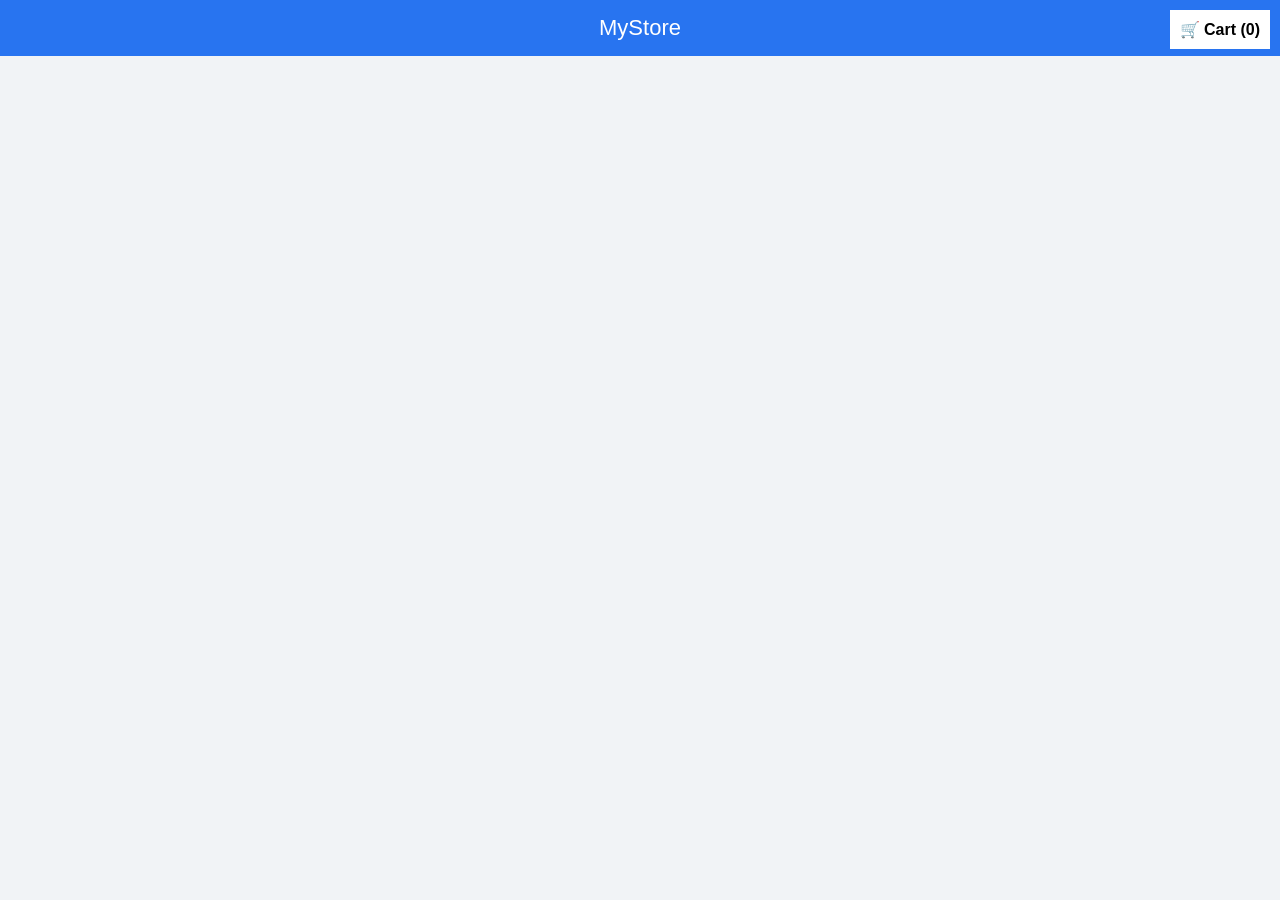
<file: index.html>
<!DOCTYPE html>
<html>
<head>
  <title>My Clothing Store</title>
  <meta name="viewport" content="width=device-width, initial-scale=1">
  <link rel="stylesheet" href="style.css">
</head>
<body>

<!-- HEADER -->
<div class="header">
  <div class="logo">MyStore</div>
</div>

<!-- PRODUCTS -->
<div class="products" id="productList"></div>

<!-- CART ICON -->
<div id="cartIcon" onclick="toggleCart()">
  🛒 Cart (<span id="cartCount">0</span>)
</div>

<!-- CART BOX -->
<div id="cartBox">
  <h3>Your Cart</h3>
  <div id="cartItems"></div>
  <p><b>Total: ₹<span id="total">0</span></b></p>
  <button onclick="checkout()">Checkout</button>
</div>

<script src="script.js"></script>
</body>
</html>
</file>
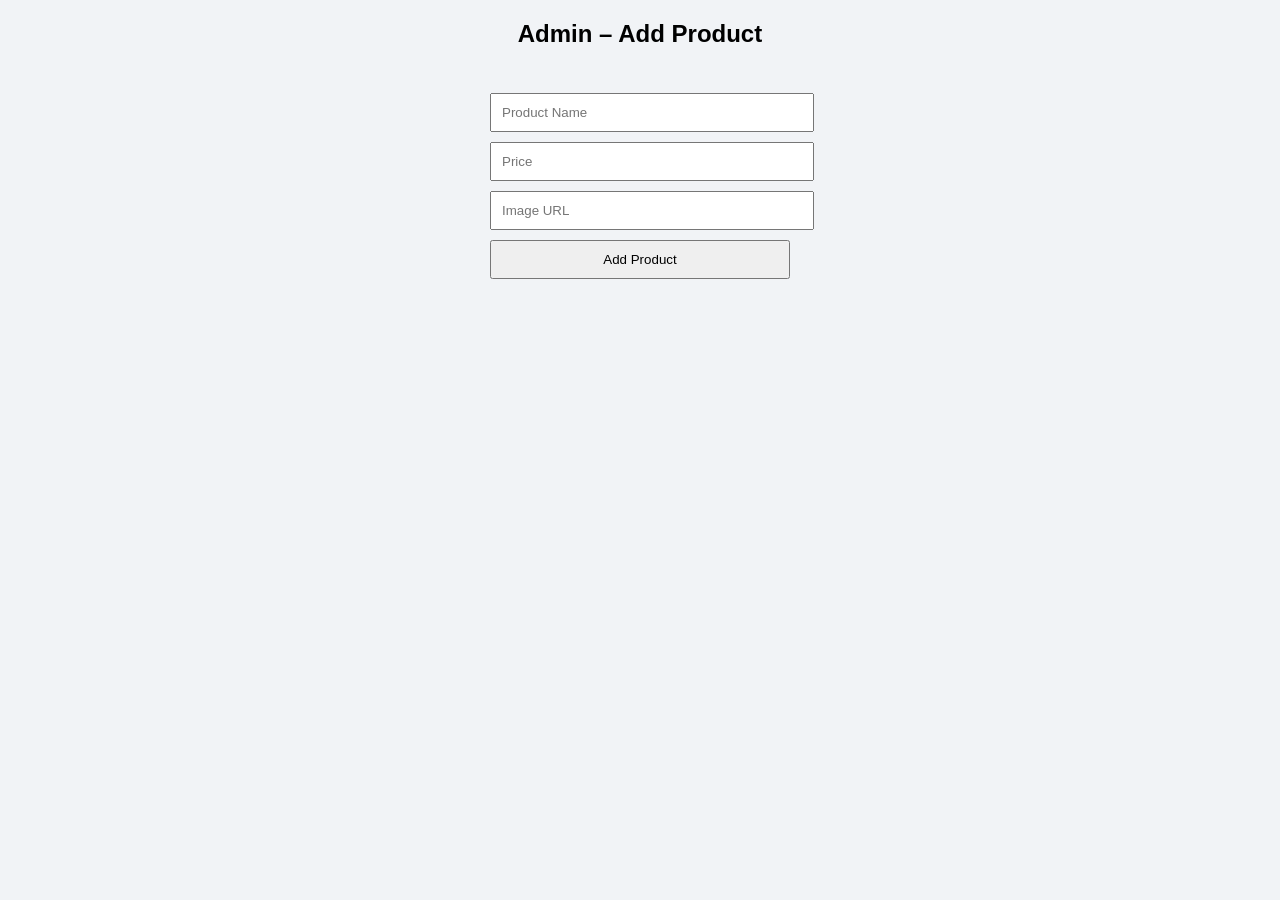
<file: admin.html>
<!DOCTYPE html>
<html>
<head>
  <title>Admin Panel</title>
  <link rel="stylesheet" href="style.css">
</head>
<body>

<h2 style="text-align:center">Admin – Add Product</h2>

<div class="adminBox">
  <input id="name" placeholder="Product Name">
  <input id="price" placeholder="Price">
  <input id="img" placeholder="Image URL">
  <button onclick="addProduct()">Add Product</button>
</div>

<script src="script.js"></script>
</body>
</html>
</file>
<file: style.css>
body{
  margin:0;
  font-family:Arial;
  background:#f1f3f6;
}

.header{
  background:#2874f0;
  color:white;
  padding:15px;
  font-size:22px;
  text-align:center;
}

.products{
  display:flex;
  flex-wrap:wrap;
  justify-content:center;
  margin-top:20px;
}

.card{
  background:white;
  width:200px;
  margin:10px;
  padding:10px;
  text-align:center;
  box-shadow:0 0 5px rgba(0,0,0,0.2);
}

.card img{
  width:100%;
  height:180px;
  object-fit:cover;
}

.card button{
  background:#fb641b;
  color:white;
  border:none;
  padding:8px;
  width:100%;
  cursor:pointer;
}

#cartIcon{
  position:fixed;
  top:10px;
  right:10px;
  background:white;
  padding:10px;
  cursor:pointer;
  z-index:9999;
  font-weight:bold;
}

#cartBox{
  display:none;
  position:fixed;
  top:60px;
  right:10px;
  background:white;
  width:250px;
  padding:10px;
  box-shadow:0 0 10px gray;
  z-index:9999;
}

.adminBox{
  width:300px;
  margin:40px auto;
}

.adminBox input, .adminBox button{
  width:100%;
  padding:10px;
  margin:5px 0;
}
</file>
